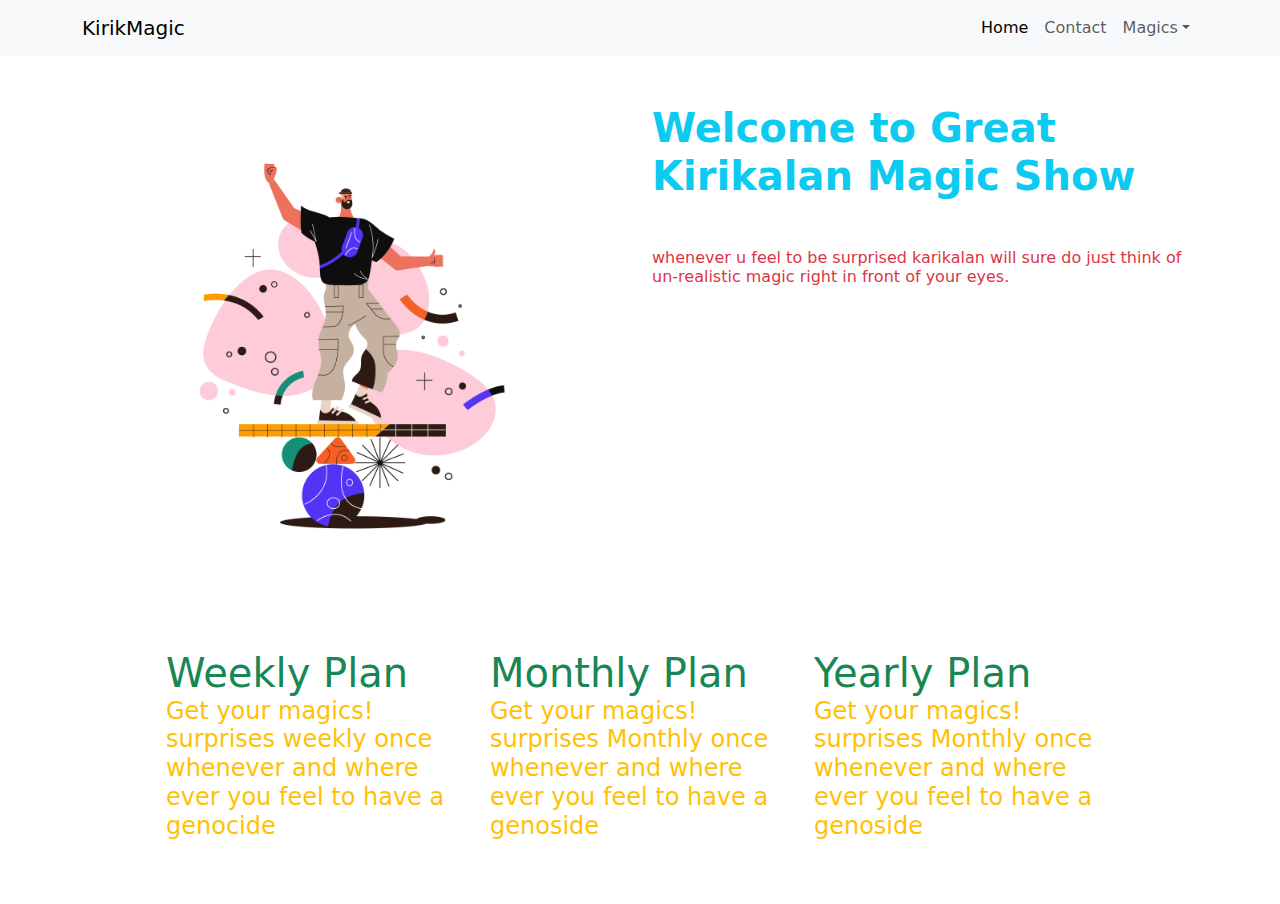
<file: class.html>
<!DOCTYPE html>
<html lang="en">
<head>
    <meta charset="UTF-8">
    <meta name="viewport" content="width=device-width, initial-scale=1.0">
    <title>newsspaper</title>
    <link rel="stylesheet" href="/bootstrap-5.3.3-dist/css/bootstrap.css">

</head>
<style>
    .navbar-nav {
        display: flex;
        align-content: flex-end;

    }
</style>

<body>
<nav
    class="navbar navbar-expand-sm navbar-light bg-light"
>
    <div class="container">
        <a class="navbar-brand" href="#">
            KirikMagic
        </a>
        
        
            <ul class="navbar-nav">
                <li class="nav-item">
                    <a class="nav-link active" href="#" aria-current="page"
                        >Home
                        <span class="visually-hidden">(current)</span></a
                    >
                </li>
                <li class="nav-item">
                    <a class="nav-link " href="#">
                        Contact
                    </a>
                </li>
                <li class="nav-item dropdown align">
                    <a
                        class="nav-link dropdown-toggle"
                        href="#"
                        id="dropdownId"
                        data-bs-toggle="dropdown"
                        aria-haspopup="true"
                        aria-expanded="false"
                        >Magics</a
                    >
                    <div
                        class="dropdown-menu"
                        aria-labelledby="dropdownId"
                    >
                        <a class="dropdown-item" href="#"
                            >Action 1</a
                        >
                        <a class="dropdown-item" href="#"
                            >Action 2</a
                        >
                    </div>
                </li>
            </ul>
        </div>
    </div>
</nav>

<section class="container">
    <div class="container-lg">
        <div class="row">
            <div class="col-6">
                <img src="49663353_9306407.jpg"  class=" col-9 d-none d-lg-block d-sm-block m-5 pt-5 ">
            </div>
            <div class="col-6 h1 text-info mt-5 ml-5 pl-5 fw-bolder" >
                Welcome to Great Kirikalan Magic Show
                <p class="h6 text-danger pt-5">
                    whenever u feel to be surprised karikalan will sure do just think of un-realistic magic right in front of your eyes.
                </p>
            
            </div>
            
        </div>
<div class="container">
    <div class="row m-5 text-align-center">
        <div class="col-4 h1 text-success ">
            Weekly Plan
            <div class="text-warning h4 text-align-center">
                Get your magics! surprises weekly once whenever and where ever you feel to have a genocide
            </div>

        </div>
        <div class="col-4 h1 text-success ">Monthly Plan
                <div class="text-warning h4">Get your magics! surprises Monthly once whenever and where ever you feel to have a genoside</div>
        </div>
        <div class="col-4  h1 text-success">
            Yearly Plan
            <div class="text-warning h4 ">
                Get your magics! surprises Monthly once whenever and where ever you feel to have a genoside
            </div>
            <div class="h3 text-primary  ">
                
                

            </div>
        </div>

    </div>
    
    
</div>
</section>

    <script src="/bootstrap-5.3.3-dist/js/bootstrap.min.js"></script>

    
</body>
</html>
</file>
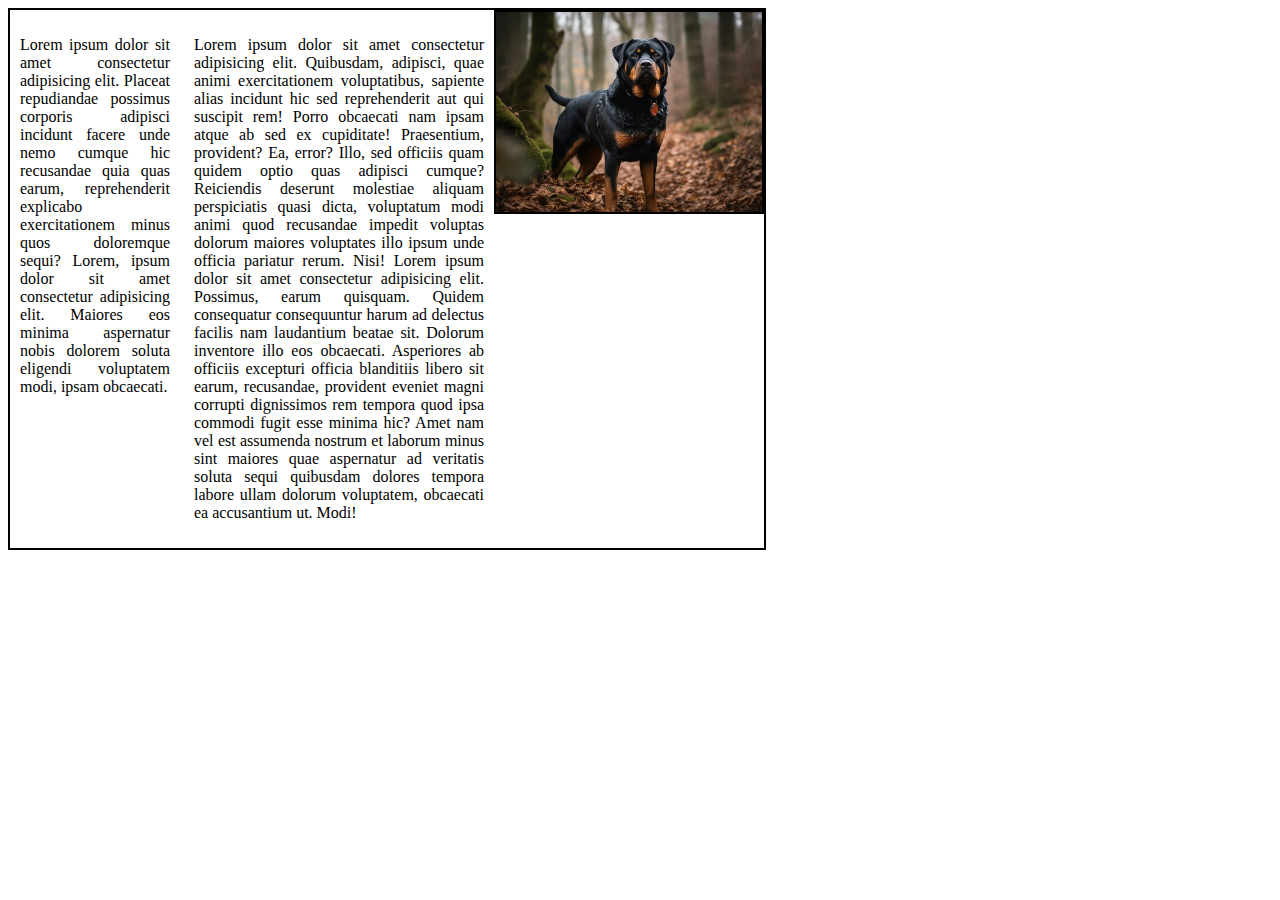
<file: summa.html>
<!DOCTYPE html>
<html lang="en">
<head>
    <meta charset="UTF-8">
    <meta name="viewport" content="width=device-width, initial-scale=1.0">
    <title>newspaper</title>
</head>
<link rel="stylesheet" href="summa.css">
<body>
<div class="box">    
    <div class="image">
        <img src="doggo 2.jpg" height="200">
    </div>
    <div class="art1">
        <p>
            Lorem ipsum dolor sit amet consectetur adipisicing elit. Placeat repudiandae possimus corporis adipisci incidunt facere unde nemo cumque hic recusandae quia quas earum, reprehenderit explicabo exercitationem minus quos doloremque sequi?
            Lorem, ipsum dolor sit amet consectetur adipisicing elit. Maiores eos minima aspernatur nobis dolorem soluta eligendi voluptatem modi, ipsam obcaecati.
        </p>

    </div>   
    <div class="art2">
        <p>
            Lorem ipsum dolor sit amet consectetur adipisicing elit. Quibusdam, adipisci, quae animi exercitationem voluptatibus, sapiente alias incidunt hic sed reprehenderit aut qui suscipit rem! Porro obcaecati nam ipsam atque ab sed ex cupiditate! Praesentium, provident? Ea, error? Illo, sed officiis quam quidem optio quas adipisci cumque? Reiciendis deserunt molestiae aliquam perspiciatis quasi dicta, voluptatum modi animi quod recusandae impedit voluptas dolorum maiores voluptates illo ipsum unde officia pariatur rerum. Nisi!
            Lorem ipsum dolor sit amet consectetur adipisicing elit. Possimus, earum quisquam. Quidem consequatur consequuntur harum ad delectus facilis nam laudantium beatae sit. Dolorum inventore illo eos obcaecati. Asperiores ab officiis excepturi officia blanditiis libero sit earum, recusandae, provident eveniet magni corrupti dignissimos rem tempora quod ipsa commodi fugit esse minima hic? Amet nam vel est assumenda nostrum et laborum minus sint maiores quae aspernatur ad veritatis soluta sequi quibusdam dolores tempora labore ullam dolorum voluptatem, obcaecati ea accusantium ut. Modi!
        </p>
    </div>
</div>
</body>
</html>
</file>
<file: summa.css>
.box{
    border: 2px solid;
    width:fit-content;
    
}
.art1{
    display: inline-block;
    
    /* border: 2px solid; */
    text-align:justify;
    padding:10px;
    margin-top: auto;
    width: 150px;
    vertical-align:top;
    


}
.art2{
    display: inline-block;
    /* border: 2px solid; */
    text-align:justify;
    padding:10px;
    width: 290px
    
}
.image{
    display:flex;
    float:right;
    vertical-align:bottom;
    border: 2px solid;
    
    
}
.{

}
</file>
